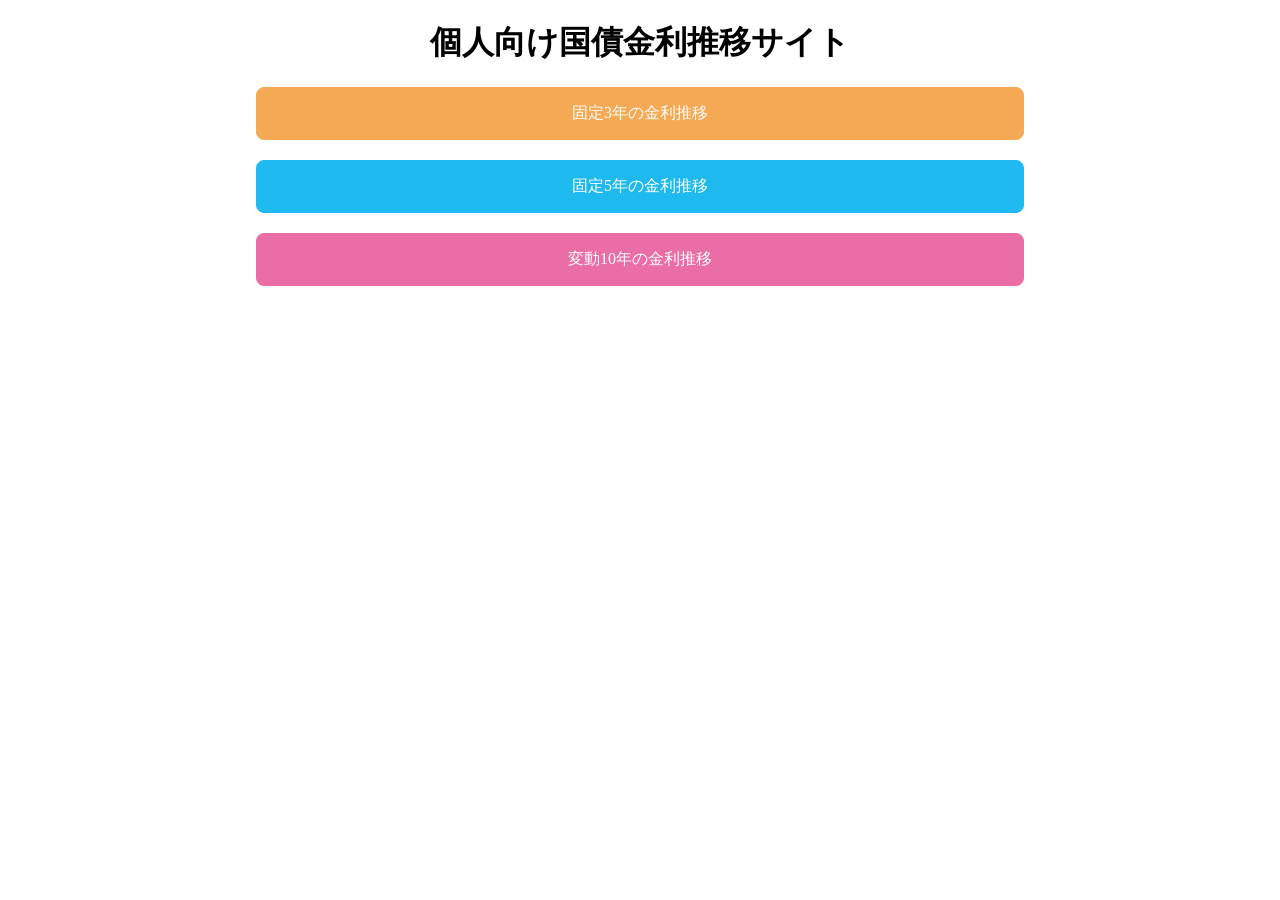
<file: index.html>
<!DOCTYPE html>
<html lang="en">

<head>
    <meta charset="UTF-8">
    <meta name="viewport" content="width=device-width, initial-scale=1.0">
    <link rel="stylesheet" href="css/style.css">
    <title>個人向け国債金利推移サイト</title>
</head>

<body>
    <main>
        
        <h1>個人向け国債金利推移サイト</h1>

        <div class="kokusai-list">
            <div class="kokusai-item">
                <a href="pages/kokusai3.html">固定3年の金利推移</a>
            </div>

            <div class="kokusai-item">
                <a href="pages/kokusai5.html">固定5年の金利推移</a>
            </div>

            <div class="kokusai-item">
                <a href="pages/kokusai10.html">変動10年の金利推移</a>
            </div>
        </div>

    </main>

</body>

</html>
</file>
<file: css/style.css>
main {
    width: 80%;
    margin: auto;
    text-align: center;
}

table {
    margin: auto;

    border: 1px solid;
    border-collapse: collapse;
}

thead {
    background-color: #C0C0C0;
}

th,
td {
    border: 1px solid;
    padding: 5px;
}

tr:nth-child(even) {
    background-color: #ebedee;
}

.kokusai-list {
    width: 80%;
    margin: auto;
}


.kokusai-item {
    border: 1px solid #ccc;
    border-radius: 8px;

    padding: 15px 20px;
    margin: 20px;

    background-color: white;
}

.kokusai-item a {
    display: block;
    text-decoration: none;
    color: white;
}

.kokusai-item:hover {
    background-color: #f5f5f5;
}

/* 3年 */
.kokusai-item:nth-child(1) {
    background-color: #F6A954;
    border-color: #F6A954;
}

/* 5年 */
.kokusai-item:nth-child(2) {
    background-color: #1EB9EE;
    border-color: #1EB9EE;
}

/* 10年 */
.kokusai-item:nth-child(3) {
    background-color: #EB6DA5;
    border-color: #EB6DA5;
}

.chart-container {
    position: relative;
    width: 100%;
    height: 450px;
}

@media (max-width: 600px) {
    .chart-container {
        height: 300px;
    }
}






/* =========================
   ヘッダー
========================= */

.header {
    position: relative;
    height: 70px;

    display: flex;
    align-items: center;
    justify-content: center;

    background-color: #ffffff;
}

.header h1 {
    margin: 0;
    font-size: 24px;
}


/* =========================
   ハンバーガーボタン
========================= */

.menu-button {
    position: absolute;
    left: 20px;
    top: 50%;

    transform: translateY(-50%);

    width: 45px;
    height: 45px;

    display: flex;
    flex-direction: column;
    justify-content: center;
    gap: 5px;

    padding: 8px;

    background-color: transparent;
    border: none;

    cursor: pointer;
}

.menu-button span {
    display: block;

    width: 100%;
    height: 3px;

    background-color: #333;

    border-radius: 3px;

    transition: 0.3s;
}


/* =========================
   サイドメニュー
========================= */

.side-menu {
    position: fixed;

    top: 0;
    left: -280px;

    width: 280px;
    height: 100vh;

    background-color: #ffffff;

    box-shadow: 3px 0 10px rgba(0, 0, 0, 0.15);

    z-index: 1000;

    transition: left 0.3s ease;
}


/* メニューが開いた状態 */

.side-menu.open {
    left: 0;
}


/* =========================
   メニュータイトル
========================= */

.menu-title {
    padding: 25px 20px;

    font-size: 20px;
    font-weight: bold;

    border-bottom: 1px solid #ddd;
}


/* =========================
   メニューリンク
========================= */

.side-menu a {
    display: block;

    padding: 18px 20px;

    color: #333;

    text-decoration: none;

    border-bottom: 1px solid #eee;
}

.side-menu a:hover {
    background-color: #f5f5f5;
}


/* =========================
   背景
========================= */

.menu-overlay {
    position: fixed;

    top: 0;
    left: 0;

    width: 100%;
    height: 100%;

    background-color: rgba(0, 0, 0, 0.4);

    z-index: 999;

    display: none;
}

.menu-overlay.open {
    display: block;
}


/* =========================
   スマホ
========================= */

@media (max-width: 600px) {

    .header {
        height: 60px;
    }

    .header h1 {
        font-size: 18px;
    }

    .menu-button {
        left: 10px;

        width: 40px;
        height: 40px;
    }

    .side-menu {
        width: 250px;
        left: -250px;
    }

    .side-menu.open {
        left: 0;
    }

}
</file>
